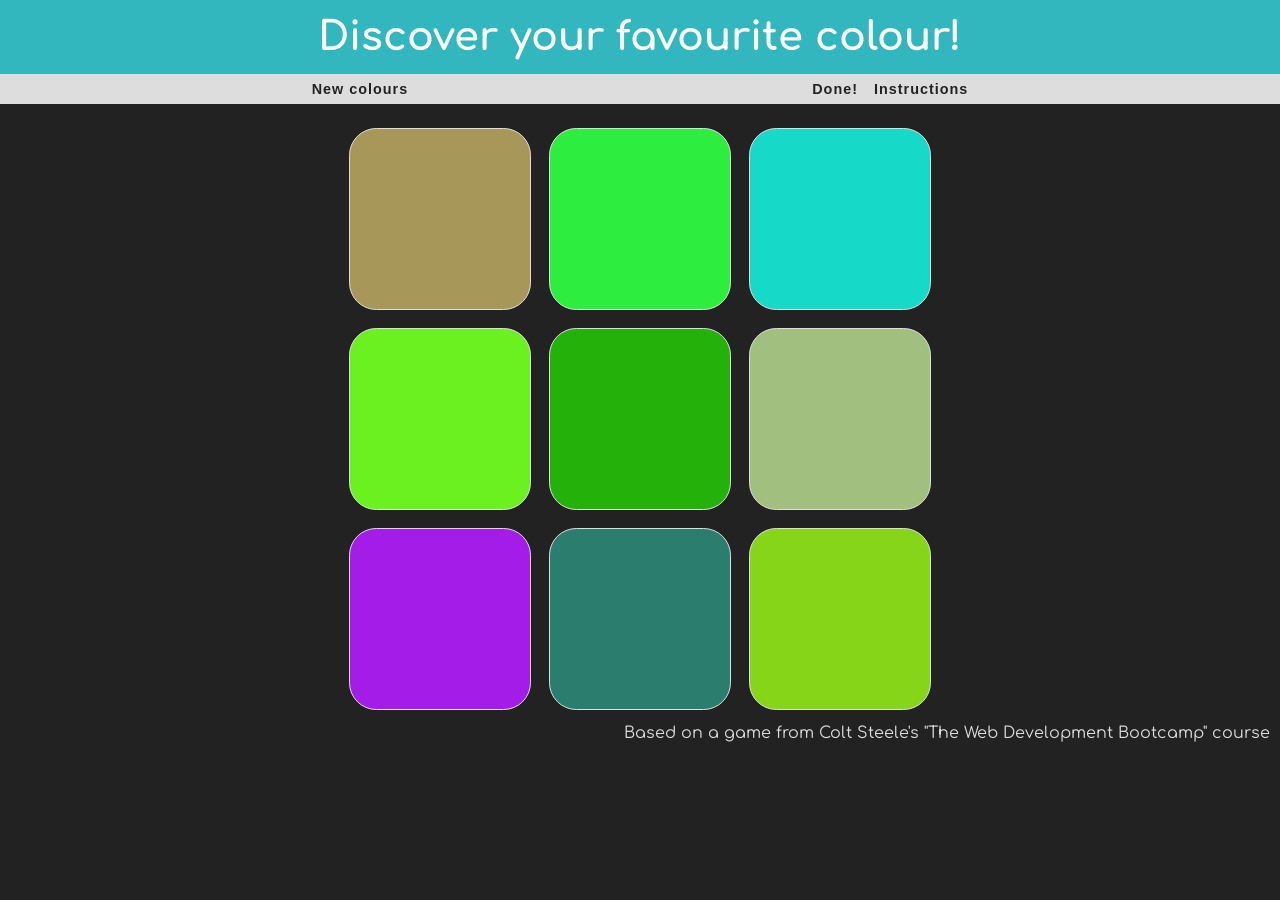
<file: index.html>
<!DOCTYPE html>
<html lang="en" dir="ltr">
   <head>
      <!--Fonts-->
      <link href="https://fonts.googleapis.com/css?family=Comfortaa:300,700" rel="stylesheet">
      <!--Style sheet-->
      <link rel="stylesheet" href="color_game.css">
      <!--Data-->
      <title>Your Favourite Colour</title>
   </head>
   <body>
      <h1>Discover your favourite colour!</h1>
      <div class="stripe">
         <button id="reset">New colours</button>
         <span id="info"></span>
         <button id="bDone"><a target="_blank" href="https://www.colorhexa.com">Done!</a></button>
         <button id="bInstructions">Instructions</button>
      </div>

      <div class="grid">
         <div class="square"></div>
         <div class="square"></div>
         <div class="square"></div>
         <div class="square"></div>
         <div class="square"></div>
         <div class="square"></div>
         <div class="square"></div>
         <div class="square"></div>
         <div class="square"></div>
      </div>

      <div id="credits">
         <p>Based on a game from Colt Steele's "The Web Development Bootcamp" course</p>
      </div>

      <script src="color_game.js" charset="utf-8"></script>
   </body>
</html>
</file>
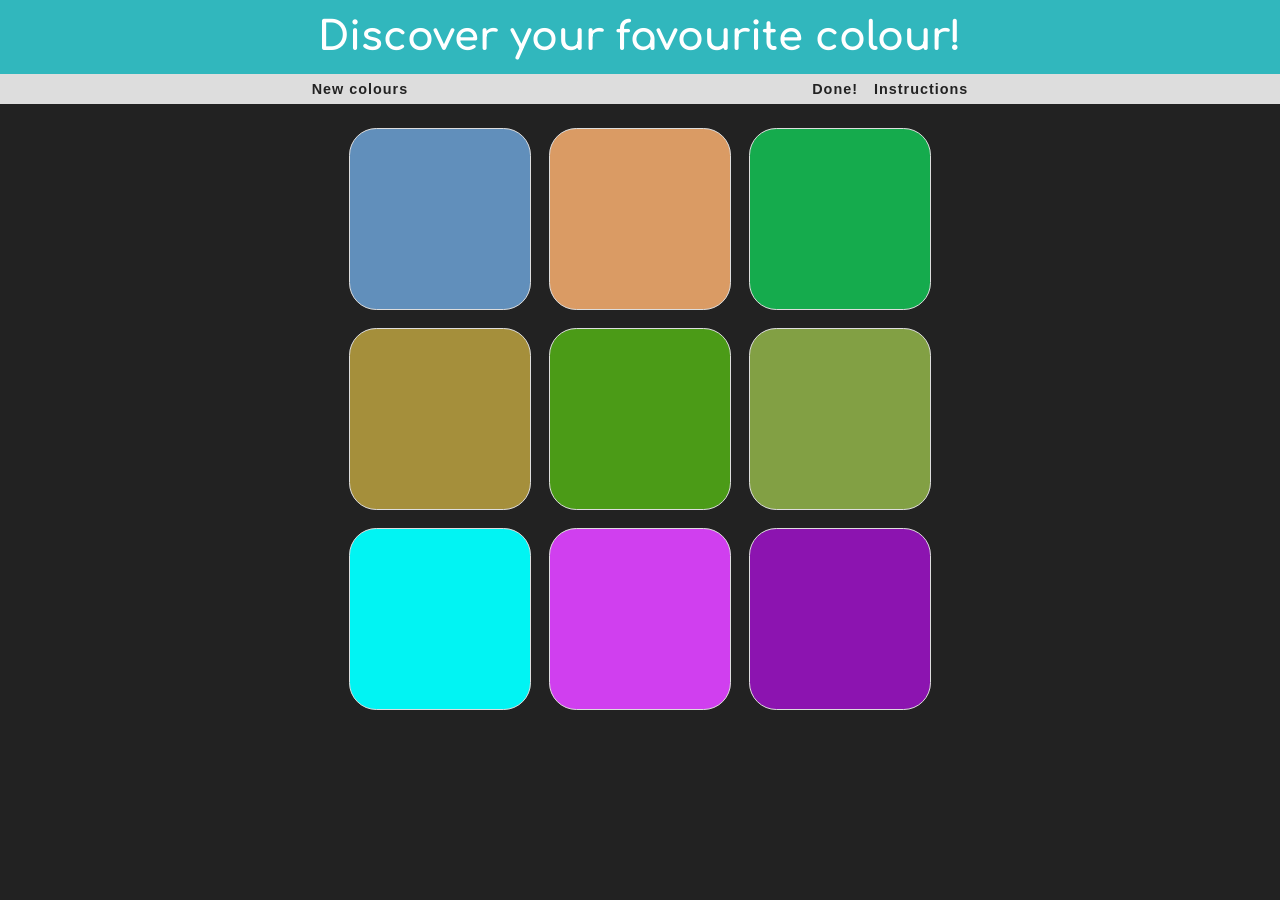
<file: color_game.html>
<!DOCTYPE html>
<html lang="en" dir="ltr">
   <head>
      <!--Fonts-->
      <link href="https://fonts.googleapis.com/css?family=Comfortaa:300,700" rel="stylesheet">
      <!--Style sheet-->
      <link rel="stylesheet" href="color_game.css">
      <!--Data-->
      <title>Your Favourite Colour</title>
   </head>
   <body>
      <h1>Discover your favourite colour!</h1>
      <div class="stripe">
         <button id="reset">New colours</button>
         <span id="info"></span>
         <button id="bDone"><a target="_blank" href="https://www.colorhexa.com">Done!</a></button>
         <button id="bInstructions">Instructions</button>
      </div>

      <div class="grid">
         <div class="square"></div>
         <div class="square"></div>
         <div class="square"></div>
         <div class="square"></div>
         <div class="square"></div>
         <div class="square"></div>
         <div class="square"></div>
         <div class="square"></div>
         <div class="square"></div>
      </div>

      <script src="color_game.js" charset="utf-8"></script>
   </body>
</html>
</file>
<file: color_game.css>
/*
COLORS:
background = rgb(34, 34, 34);
text = rgb(221, 221, 221);

*/

body
{
   margin: 0;

   background-color: rgb(34, 34, 34);

   font-family: Comfortaa;
}

h1
{
   text-align: center;
   padding: 15px 0 15px 0;
   margin: 0;
   /*Starting colors*/
   font-size: 2.5rem;
   color: white;
   background-color: rgb(49, 183, 189);
   /* background-color: rgb(64, 155, 217); Colt's original choice */
}

.stripe
{
   min-height: 30px; /*else it's auto*/
   margin-bottom: 15px;

   background: rgb(221, 221, 221);

   text-align: center;
   font-size: 0.9rem;
}

button
{
   height: 30px;
   border: none;
   background: none; /* <-- is this doing anything?*/

   font-size: 0.9rem;
   font-weight: bold;
   letter-spacing: 1px;
   color: rgb(34, 34, 34);

   outline: none;
   transition: all 0.3s;
   --webkit-transition: all 0.3s; /* for safary and others */
   --moz-transition: all 0.3s; /* for firefox */
}

button:hover
{
   background-color: rgb(34, 34, 34);
   color: rgb(221, 221, 221);
}

a
{
   /* background-color: inherit; */
   color: inherit;

   text-decoration: none;  /*and this is for the link undelining Chrome does*/
}

#info
{
   display: inline-block;
   width: 30%;
}

#info span
{
   font-weight: bold;
}

.grid
{
   max-width: 600px; /* min for large devices in bootstrap 4*/
   margin: 0 auto 0 auto; /* centering */
}

.square
{
   /* size */
   width: 30%;
   padding-bottom: 30%;
   margin: 1.5%;
   border: 1px solid rgb(221, 221, 221);
   border-radius: 15%;

   /* position */
   float: left;
   background-color: rgb(221, 221, 221);

   /* transition */
   transition: background 0.6s;
}

#credits {
   width: 100%;
   
   color: rgb(221, 221, 221);

   display: inline-flex;
   justify-content: flex-end;
}

#credits p {
   margin: 0;
   padding-right: 10px;
   padding-top: 5px;
}
</file>
